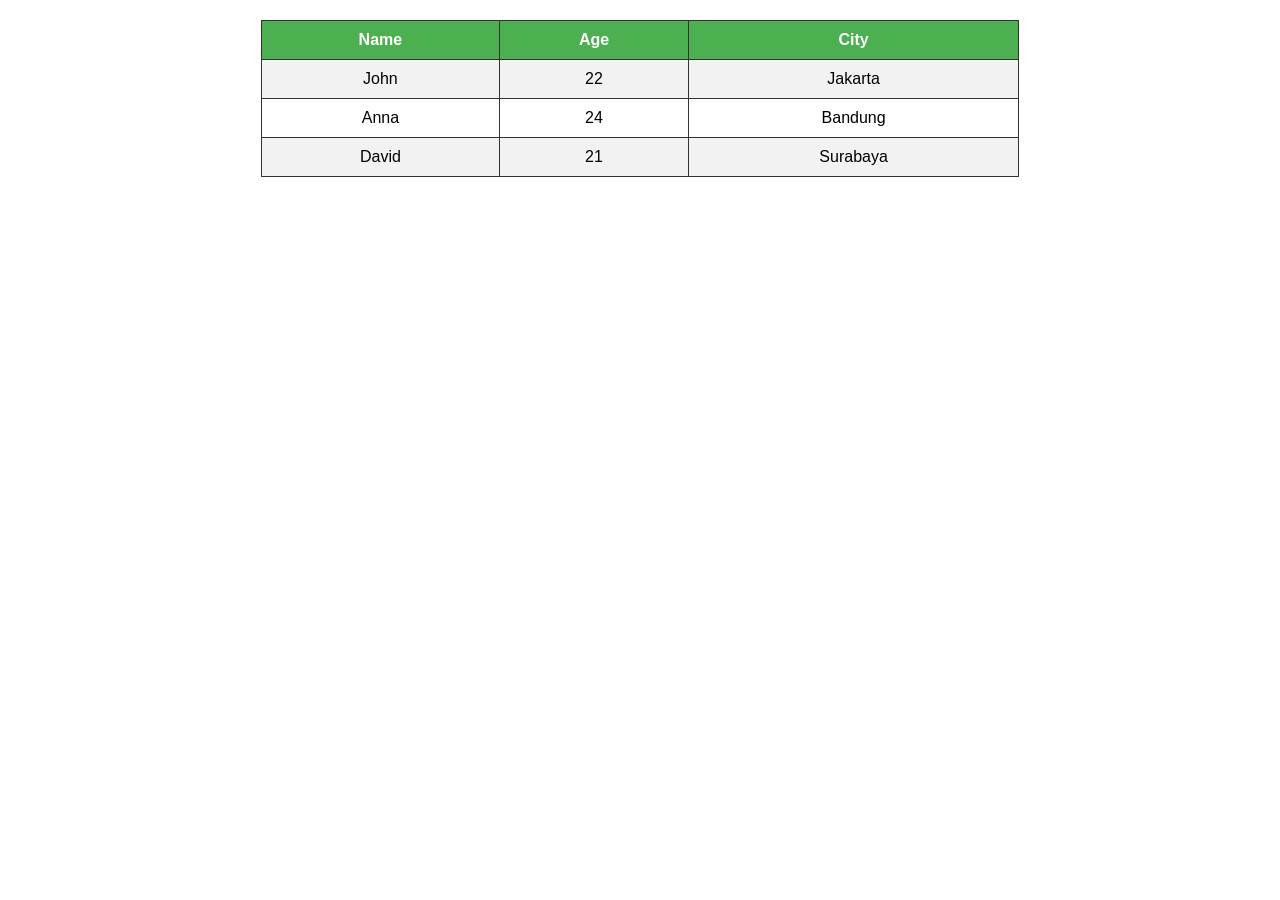
<file: data.html>
<!DOCTYPE html>
<html>
<head>
    <title>Simple Table</title>
    <style>
        body {
            font-family: Arial, sans-serif;
        }

        table {
            width: 60%;
            border-collapse: collapse;
            margin: 20px auto;
        }

        th, td {
            border: 1px solid #333;
            padding: 10px;
            text-align: center;
        }

        th {
            background-color: #4CAF50;
            color: white;
        }

        tr:nth-child(even) {
            background-color: #f2f2f2;
        }

        tr:hover {
            background-color: #ddd;
        }
    </style>
</head>
<body>

    <table>
        <tr>
            <th>Name</th>
            <th>Age</th>
            <th>City</th>
        </tr>
        <tr>
            <td>John</td>
            <td>22</td>
            <td>Jakarta</td>
        </tr>
        <tr>
            <td>Anna</td>
            <td>24</td>
            <td>Bandung</td>
        </tr>
        <tr>
            <td>David</td>
            <td>21</td>
            <td>Surabaya</td>
        </tr>
    </table>

</body>
</html>
</file>
